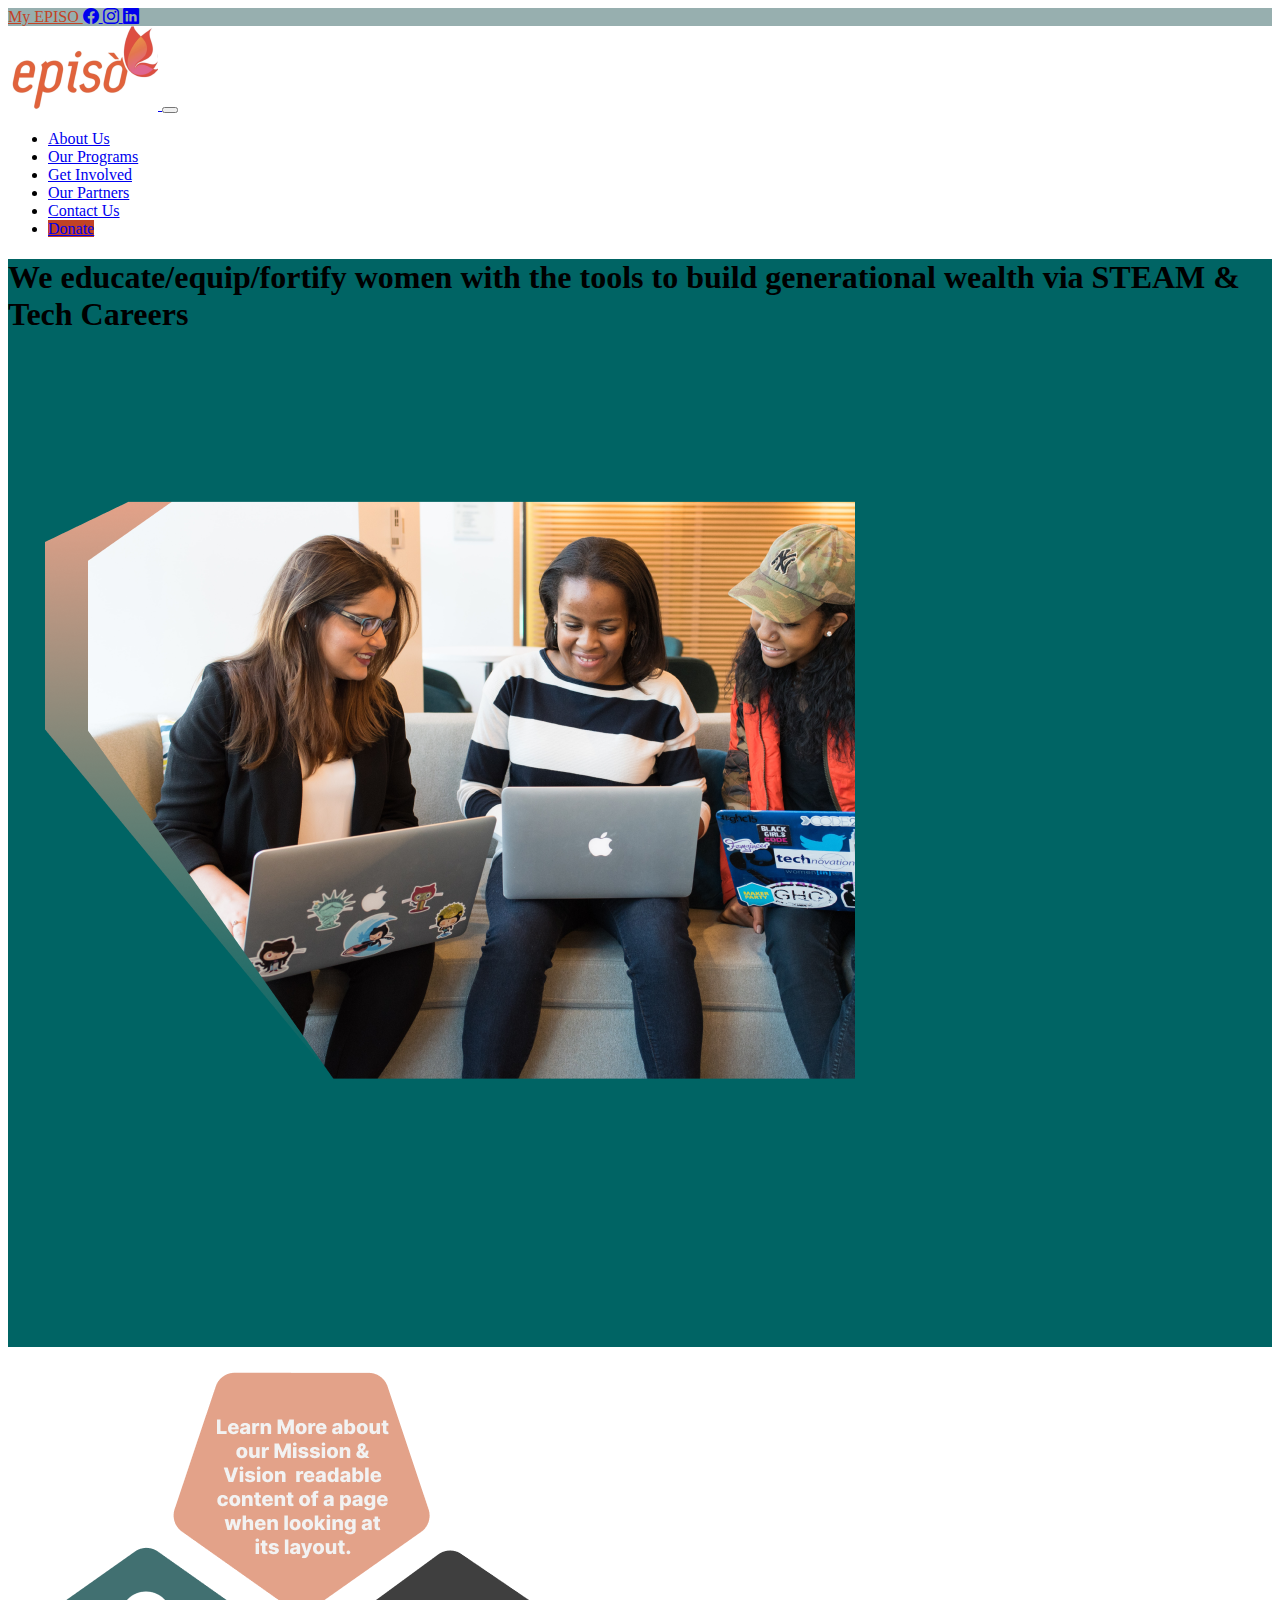
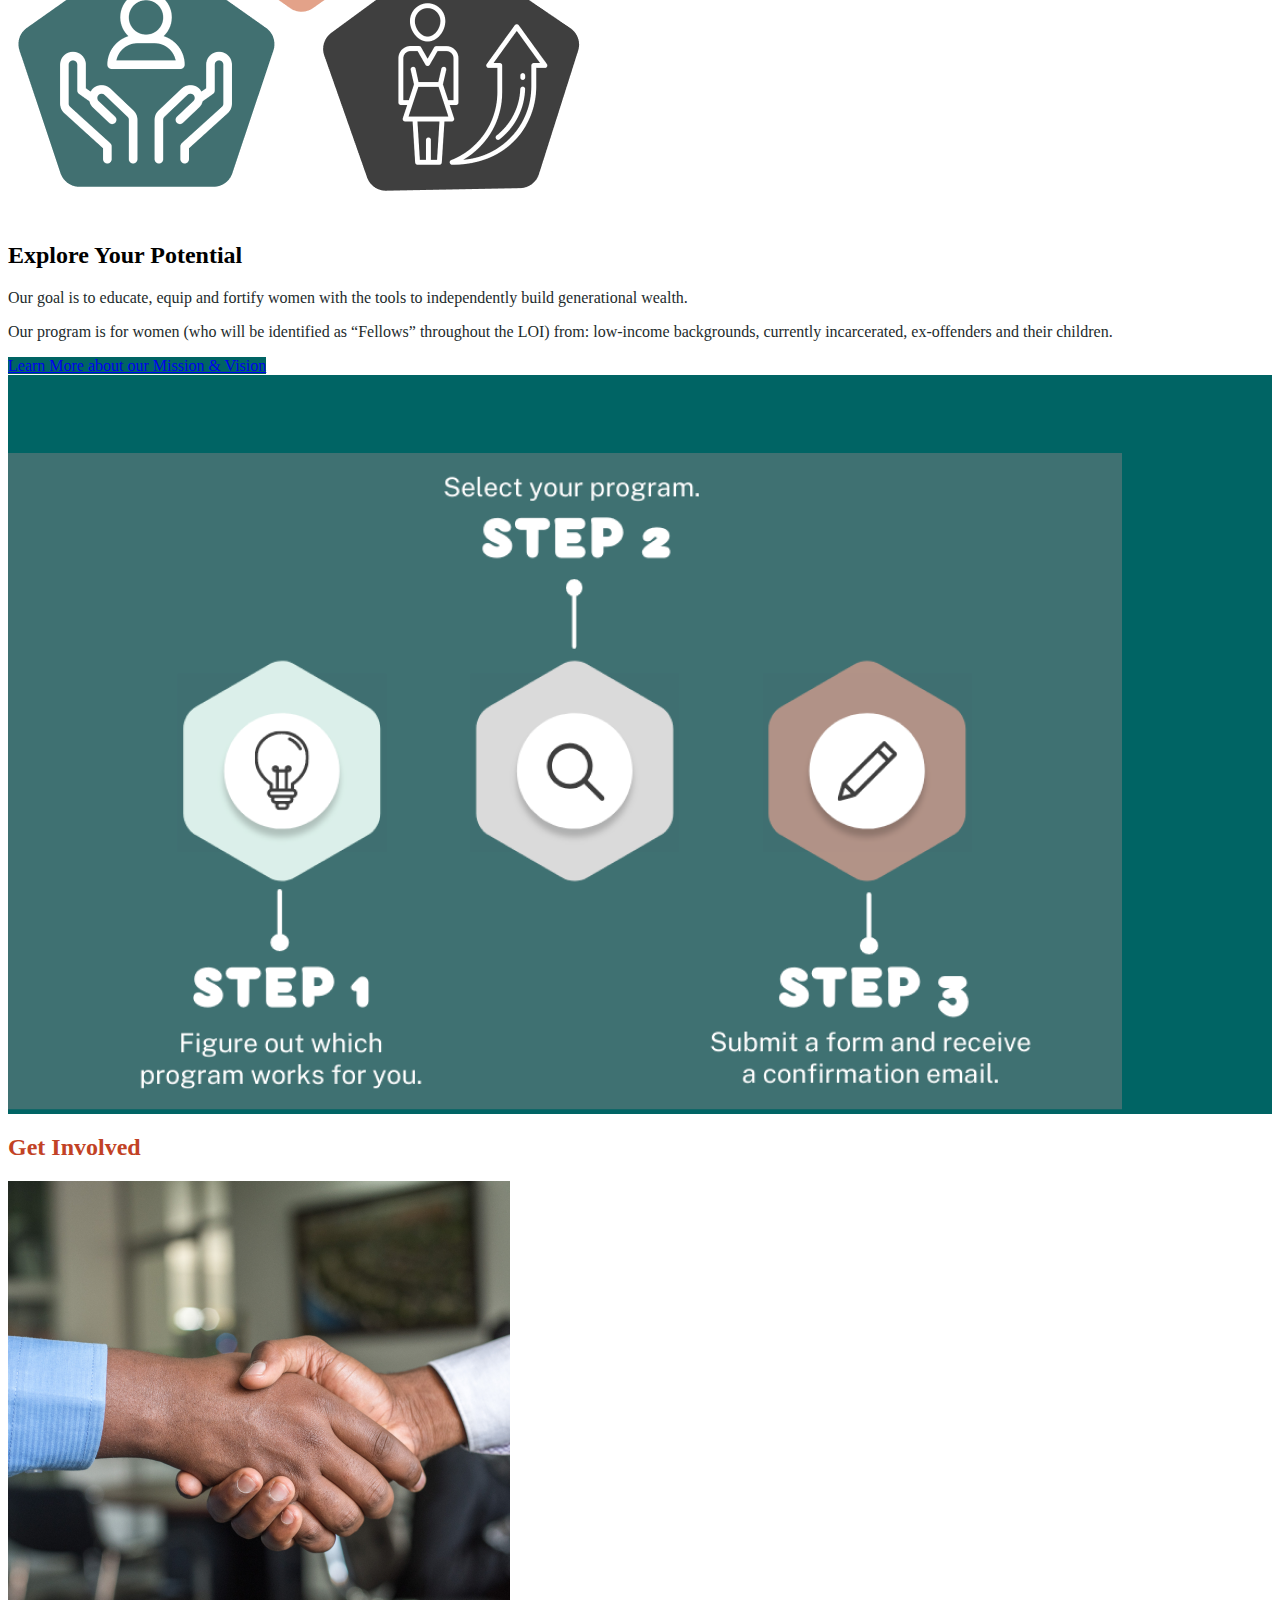
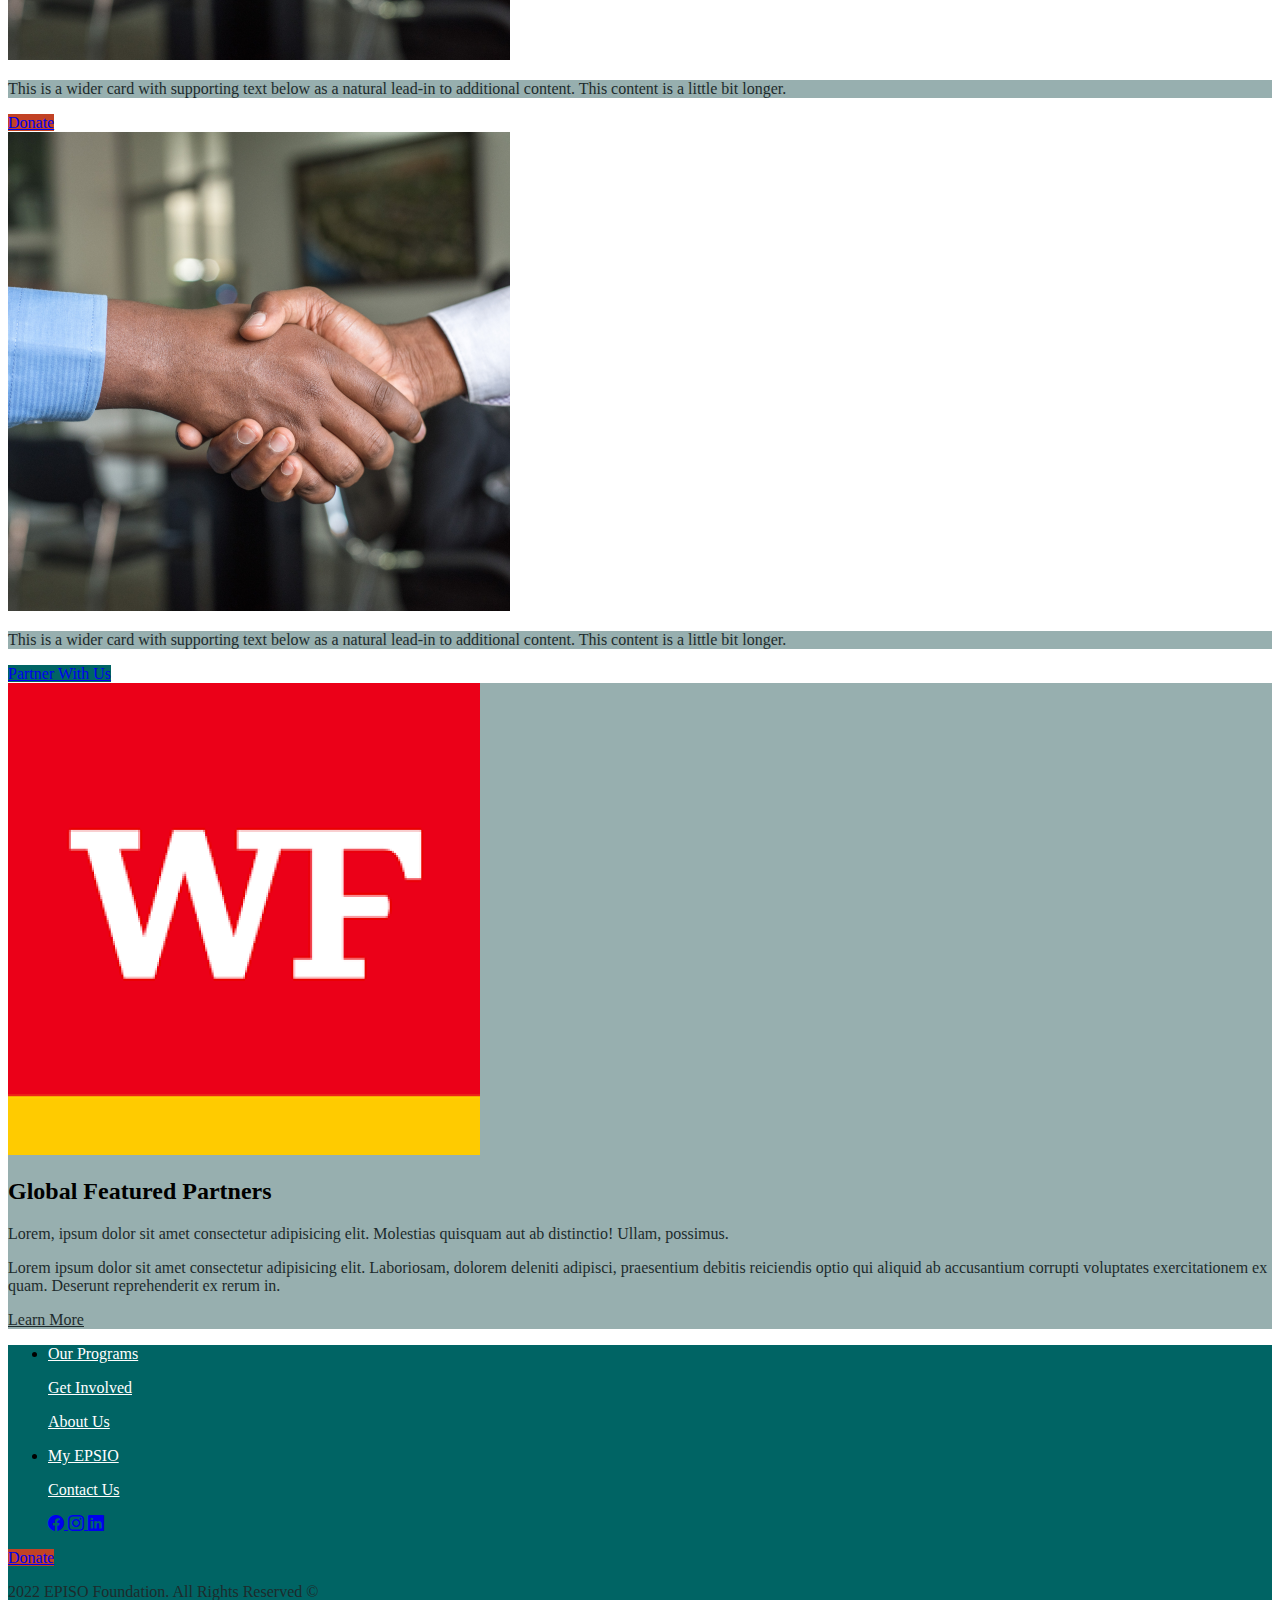
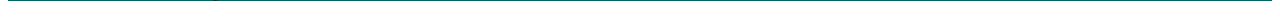
<file: index.html>
<!DOCTYPE html>
<html lang="en">
<head>
    <meta charset="UTF-8">
    <meta http-equiv="X-UA-Compatible" content="IE=edge">
    <meta name="viewport" content="width=device-width, initial-scale=1.0">
    <link href="https://cdn.jsdelivr.net/npm/bootstrap@5.1.3/dist/css/bootstrap.min.css" rel="stylesheet" integrity="sha384-1BmE4kWBq78iYhFldvKuhfTAU6auU8tT94WrHftjDbrCEXSU1oBoqyl2QvZ6jIW3" crossorigin="anonymous">
    <link rel="stylesheet" href="style.css">
    <link rel="stylesheet" href="https://cdn.jsdelivr.net/npm/bootstrap-icons@1.3.0/font/bootstrap-icons.css">
    
    <title>EPISO Foundation</title>
</head>


<body>
    
<!--Top section Social Links -->
<section class="socialtop-fluid text-light " style="background-color: #97AFAF;">
    <div class="d-flex py-2 px-3 justify-content-end ">   
        <a href="html/logIn.html" style="color:#C24225" class="px-4 ">  My EPISO  </a>
        <span >
        <a target="_blank" href="https://www.facebook.com/EpisoFoundation/"> <i class="bi bi-facebook text-dark mx-1"></i> </a>
        <a target="_blank" href="https://www.instagram.com/episofoundation/"> <i class="bi bi-instagram text-dark mx-1"></i> </a>
        <a target="_blank" href="https://www.linkedin.com/in/epis%C3%B3-foundation-333403237/"> <i class="bi bi-linkedin text-dark mx-1"></i> </a>
        </span>
        
</div>
</section>


<!-- Nav Bar-->

    <nav class="navbar navbar-expand-lg py-0 navbar-light"  >
        <div class="container">
           
            <a href="index.html" class="navbar-brand">
                <img class="img-fluid w-75 "   src="img/episo_logo.png" alt="EPISO logo"> 
            </a>
            
            
            <button class="navbar-toggler" type="button" data-bs-toggle="collapse" data-bs-target="#navmenu">
                <span class="navbar-toggler-icon"> </span>
            </button>
            <div class="collapse navbar-collapse" id="navmenu">
                <ul class="navbar-nav ms-auto">
                    <li class="nav-item">
                        <a href="html/aboutUs.html" class="nav-link">About Us</a>
                    </li>
                    <li class="nav-item">
                        <a href="html/ourPrograms.html" class="nav-link">Our Programs</a>
                    </li>
                    <li class="nav-item">
                        <a href="html/becomePartnerForm.html" class="nav-link">Get Involved</a>
                    </li>
                    <li class="nav-item">
                        <a href="html/ourPartners.html" class="nav-link">Our Partners</a>
                    </li>
                    <li class="nav-item">
                        <a href="html/contactUsForm.html" class="nav-link">Contact Us</a>
                    </li>
                    <li class="nav-item">
                        <a href="html/donatePaymentForm.html" class="btn btn-lg text-light" style="background-color: #C24225;" > Donate
                        </a>
                  
                    </li>
                </ul>                
            </div>
        </div>  
    </nav>





<!-- Showcase   -->

    <section class=" text-light  p-lg-0  text-center text-sm-start" style="background-color: #006464;">

        <div class="container">
            <div class="d-sm-flex align-items-center pt-lg-5">
                <div>
                    <h1>We educate/equip/fortify women with the tools to build generational wealth via  <span class="text-warning">STEAM & Tech Careers</span> </h1>
                    
                </div>
                
                <img class="img-fluid w-50 d-none d-sm-block" src="img/showcase_pic.png" alt="picture of women working on laptops">
                
            </div>
        </div>
        
    </section>



<!-- Section 1-->

        <section id="stepsToSuccess" class=" bg-light text-dark">
            <div class="container" >
                <div class="row align-items-center justify-content-between">

                    <div class="col-md">
                        <img class="img-fluid w-75 " src="img/section1_left.png" alt="mission and vision">
                    </div>
                    
                    <div class="col-md p-5">
                        <h2> Explore Your Potential</h2>
                        <p class="lead">
                             Our goal is to educate, equip and fortify women with the tools to independently build generational wealth. 
                            
                        </p>
                        <p>
                            Our program is for women (who will be identified as “Fellows” throughout the LOI) from: low-income backgrounds, currently incarcerated, ex-offenders and their children.

                            
                        </p>
                        <a href="html/aboutUs.html" class="btn btn-secondary mt-3" style="background-color: #006464;">
                            Learn More about our Mission & Vision
                        </a>
                    </div>   
                    
                </div>
            </div>
        </section>


<!-- Section 2-->

       <section class="section2 " style="background-color: #006464;"> 
            <div class="container-fluid" >
                <img class="img-fluid w-100 "  src= "./img/section2.png" alt="Steps to success">
                                
            </div>
                      
       </section> 


<!-- Section 3 - Donate and Become a partner -->

    <section class="p-5">
        <div class="container-fluid">
            <div class="row text-center g-4" >
                <h2 style="color:#C24225">Get Involved </h2>            
                
                <!-- Donate card -->
                <div class=" col-md">
                    <div class="card  text-white">
                        <img src="./img/section3_handshake.png" class="card-img" alt="social hand shake picture">
                        <div class="card-img-overlay">
                          
                          <p class="card-text" style="background-color: #97AFAF">
                            This is a wider card with supporting text below as a natural lead-in to additional content. This content is a little bit longer.</p>
                          
                            
                        </div>
                    </div>

                    <div class="d-grid gap-2 col-6 mx-auto">
                     <!--  
                    <button class="btn btn-lg text-light mt-3" style="background-color: #C24225;"  type="button">Donate</button>
                     -->

                     <a href="./html/donatePaymentForm.html" class="btn btn-lg text-light mt-3" style="background-color: #C24225;" > Donate
                    </a>


                </div>
                                                                                   
                </div>



                <!-- participate card -->

                <div class=" col-md">
                    <div class="card  text-white">
                        <img src="./img/section3_handshake.png" class="card-img" alt="social hand shake picture">
                        <div class="card-img-overlay">
                          
                          <p class="card-text"  style="background-color: #97AFAF ">
                            This is a wider card with supporting text below as a natural lead-in to additional content. This content is a little bit longer.</p>
                          
                            
                        </div>
                    </div>
                    
                    <div class="d-grid gap-2 col-6 mx-auto">

                        <a href="./html/becomePartnerForm.html" class="btn btn-lg text-light mt-3" style="background-color: #006464;" > Partner With Us
                        </a>


                        <!--
                        <button  class="btn btn-lg text-light mt-3" style="background-color: #006464;"  type="button">Partner With Us</button>
                        -->
                      </div>
                                                                   
                </div>

                </div>           
            </div>
        </div>
    </section>


<!-- Section 4 - Global Sponsers Apprication -->

    <section id="stepsToSuccess" class="text-dark" style="background-color: #97AFAF;">
        <div class="container">
            <div class="row align-items-center justify-content-between">

                <div class="col-md">
                    <img class="img-fluid w-75 " src="img/wellsfargo_logo.png" class="img-fluid" alt="sponsers display">
                </div>
                
                <div class="col-md p-5">
                    <h2 class="text-decoration-underline"> Global Featured Partners</h2>
                    <p class="lead">
                        Lorem, ipsum dolor sit amet consectetur adipisicing elit. Molestias quisquam aut ab distinctio! Ullam, possimus.
                    </p>
                    <p>
                        Lorem ipsum dolor sit amet consectetur adipisicing elit. Laboriosam, dolorem deleniti adipisci, praesentium debitis reiciendis optio qui aliquid ab accusantium corrupti voluptates exercitationem ex quam. Deserunt reprehenderit ex rerum in.
                    </p>
                    <a href="#" style="color:#1D2B2C " class="fw-bold mt-3">
                        Learn More 
                    </a>
                </div>   
                
            </div>
        </div>
    </section>



<!-- Section 5 - Footer -->


<section id="footer" class="p-5" style="background-color: #006464;">
    <div class="container">
        <div class="row align-items-center justify-content-between">


            <div class="col-md">

                <div class="card bg-transparent text-center" style="width: 18rem; ">
                    <ul class="list-group list-group-flush"  >
                     
                        <li class="list-group-item" style="background-color: #006464;">
                            
                            <p>
                                <a href="html/ourPrograms.html" style="color:white;" class=" mt-3">
                                    Our Programs 
                                </a>  
                            </p> 
                            <p>
                                <a href="html/becomePartnerForm.html" style="color:white;" class=" mt-3">
                                    Get Involved 
                                </a>
                            </p>
                            <p>
                                <a href="html/aboutUs.html" style="color:white;" class=" mt-3">
                                    About Us
                                </a>
                            </p>
                        </li>                                                     
                    </ul>
                  </div>
                
            </div>
            
            
            
            <div class="col-md p-2">

                <div class="card bg-transparent text-center " style="width: 18rem; ">
                    <ul class="list-group list-group-flush"  >
                     
                        <li class="list-group-item" style="background-color: #006464;">
                            <p>
                                <a href="html/logIn.html" style="color:white;" class=" mt-3 ">
                                    My EPSIO 
                                </a>
                            </p>
                            <p>
                                <a href="html/contactUsForm.html" style="color:white;" class=" mt-3">
                                    Contact Us 
                                </a>  
                            </p> 
                            <p>
                                <span >
                                    <a href="https://www.facebook.com/EpisoFoundation/"> <i class="bi bi-facebook text-dark mx-1"></i> </a>
                                    <a href="https://www.instagram.com/episofoundation/"> <i class="bi bi-instagram text-dark mx-1"></i> </a>
                                    <a href="https://www.linkedin.com/in/epis%C3%B3-foundation-333403237/"> <i class="bi bi-linkedin text-dark mx-1"></i> </a>
                                    </span>
                               
                            </p>
                            
                        </li>                                                     
                    </ul>
                  </div>
     
                </a>

            </div>






            <div class=" col-md text-center ">

                <a href="html/donatePaymentForm.html" class="btn btn-lg text-light" style="background-color: #C24225;" > Donate
                </a>


                <!--

                <button class=" btn btn-lg text-light mt-3 " style="background-color: #C24225;" > Donate
               
                </button>

            -->
                
            </div>


            
               

        </div>
    </div>
    <footer class="p-5 text-white text-center ">
        <div class="container">
            <p> 2022 EPISO Foundation. All Rights Reserved &copy;</p>
        </div>
     
    </footer>
</section>



<!-- Section 6 - End -->

<section class="border-fluid text-light p-2" style="background-color: #97AFAF;">
   
</section>

    

<script src="https://cdn.jsdelivr.net/npm/bootstrap@5.1.3/dist/js/bootstrap.bundle.min.js" integrity="sha384-ka7Sk0Gln4gmtz2MlQnikT1wXgYsOg+OMhuP+IlRH9sENBO0LRn5q+8nbTov4+1p" crossorigin="anonymous"></script>

</body>
</html>
</file>
<file: style.css>
.center {
    display: flex;
    justify-content: center;
    align-items: center;
    height: 200px;
    border: 3px solid green;
  }

p{
    color: #1D2B2C;
    font-family: inter-Semi;
}
@media(min-width: 768px){
    .news-input{
        width: 50%;
    }
}

.navbar .navbar-nav .nav-item{
    text-decoration-line:line-through #C24225;
}
</file>
